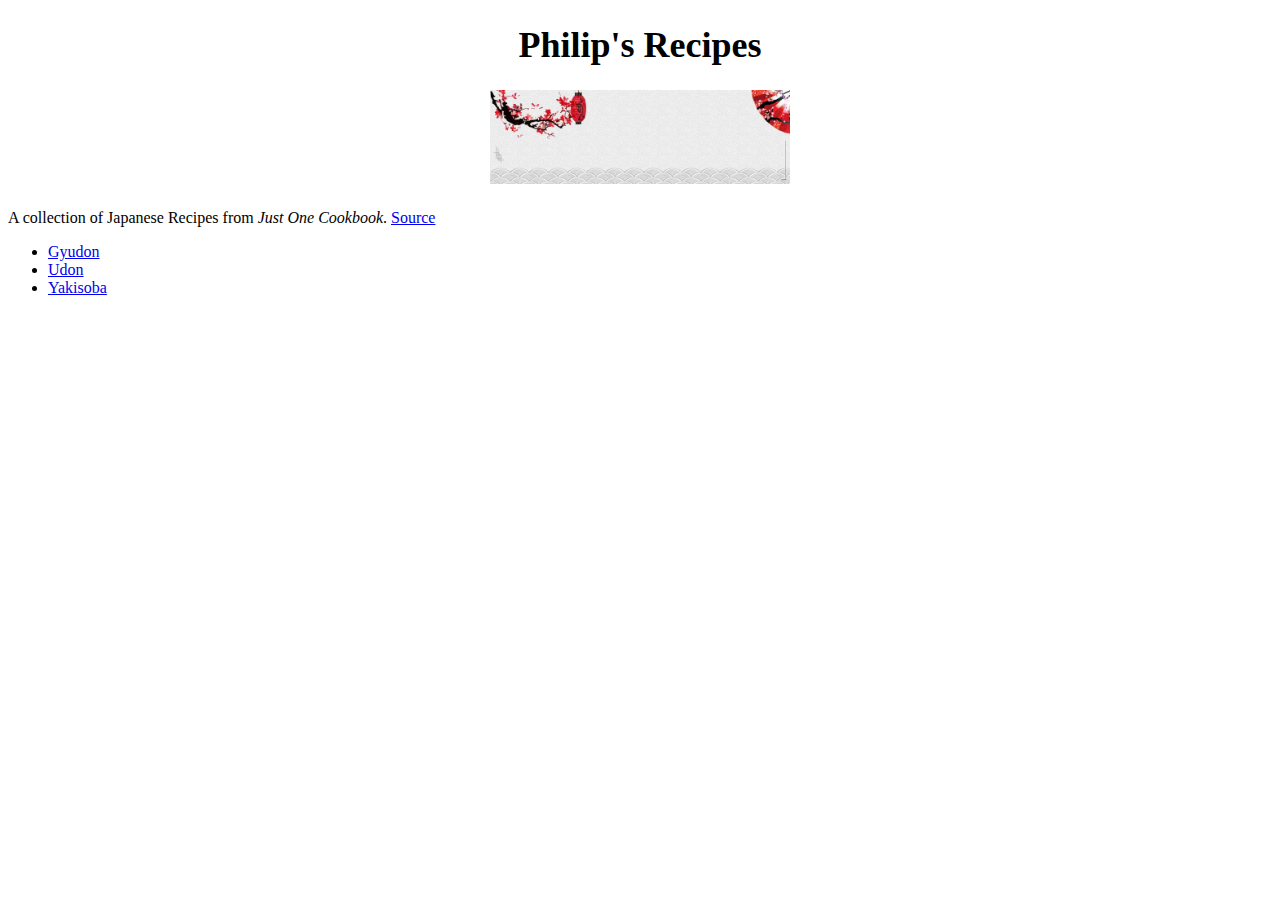
<file: index.html>
<!DOCTYPE html>

<html lang="en">
  <head>
    <meta charset="utf-8" />
    <title>Recipes</title>
    <link rel="stylesheet" href="style.css" />
  </head>

  <body>
    <h1 class="page-header">Philip's Recipes</h1>
    <img
      src="./images/homepage-banner.jpeg"
      alt="Japanese Style Banner"
      id="banner"
    />
    <p1>A collection of Japanese Recipes from <em>Just One Cookbook</em>.</p1>
    <a href="https://www.justonecookbook.com/">Source</a>
    <ul>
      <li><a href="recipes/gyudon.html">Gyudon</a></li>
      <li><a href="recipes/udon.html">Udon</a></li>
      <li><a href="recipes/yakisoba.html">Yakisoba</a></li>
    </ul>
  </body>
</html>
</file>
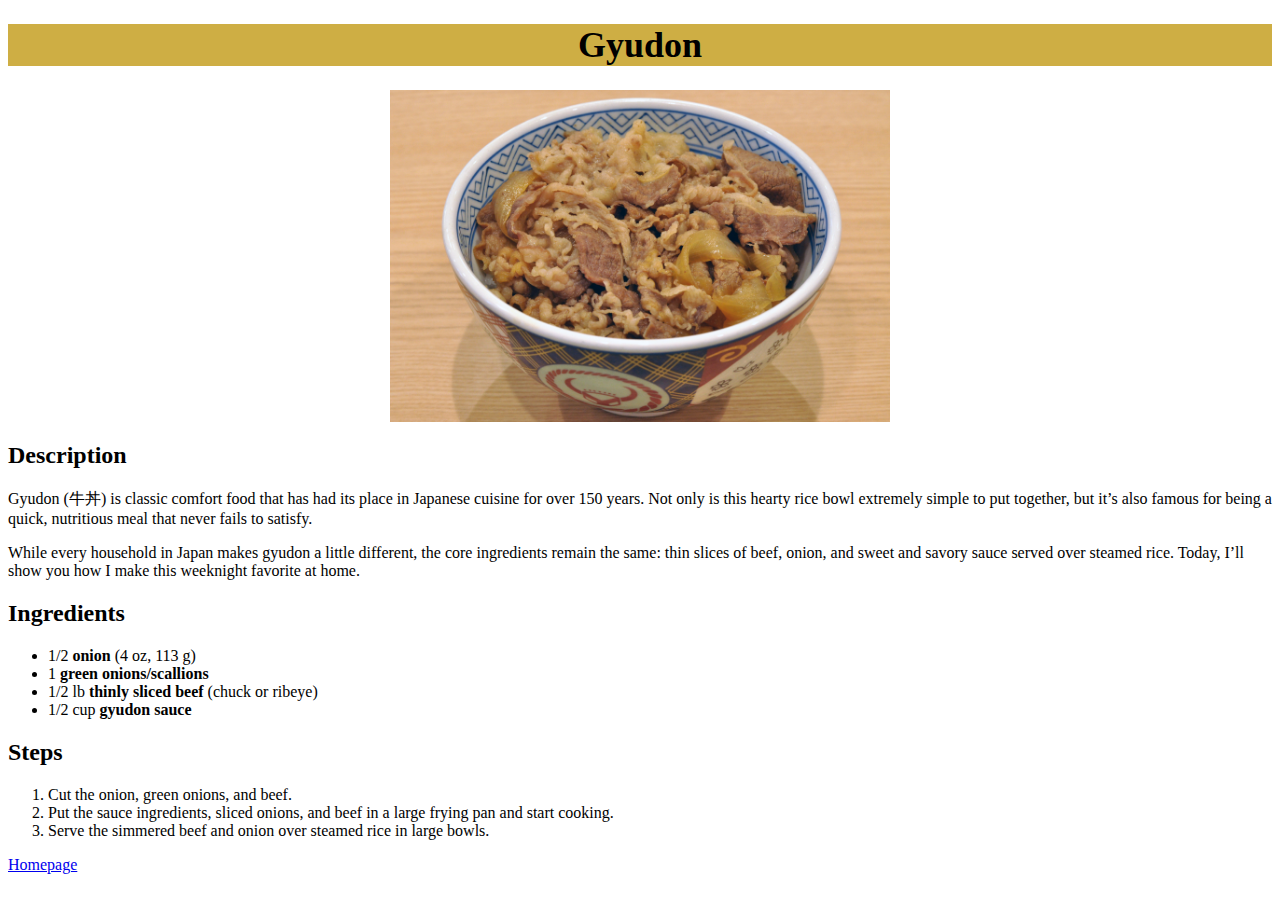
<file: recipes/gyudon.html>
<!DOCTYPE html>

<html lang="en">
  <head>
    <meta charset="utf-8" />
    <title>Gyudon</title>
    <link rel="stylesheet" href="../style.css" />
  </head>

  <body>
    <h1 class="page-header gyudon">Gyudon</h1>
    <img
      src="../images/gyudon.jpg"
      alt="A Bowl of Gyudon"
      class="recipe-image"
    />
    <h2>Description</h2>
    <p>
      Gyudon (牛丼) is classic comfort food that has had its place in Japanese
      cuisine for over 150 years. Not only is this hearty rice bowl extremely
      simple to put together, but it’s also famous for being a quick, nutritious
      meal that never fails to satisfy.
    </p>
    <p>
      While every household in Japan makes gyudon a little different, the core
      ingredients remain the same: thin slices of beef, onion, and sweet and
      savory sauce served over steamed rice. Today, I’ll show you how I make
      this weeknight favorite at home.
    </p>

    <h2>Ingredients</h2>
    <ul>
      <li>1/2 <strong>onion</strong> (4 oz, 113 g)</li>
      <li>1 <strong>green onions/scallions</strong></li>
      <li>1/2 lb <strong>thinly sliced beef </strong>(chuck or ribeye)</li>
      <li>1/2 cup <strong>gyudon sauce</strong></li>
    </ul>

    <h2>Steps</h2>
    <ol>
      <li>Cut the onion, green onions, and beef.</li>
      <li>
        Put the sauce ingredients, sliced onions, and beef in a large frying pan
        and start cooking.
      </li>
      <li>
        Serve the simmered beef and onion over steamed rice in large bowls.
      </li>
    </ol>

    <a href="../index.html">Homepage</a>
  </body>
</html>
</file>
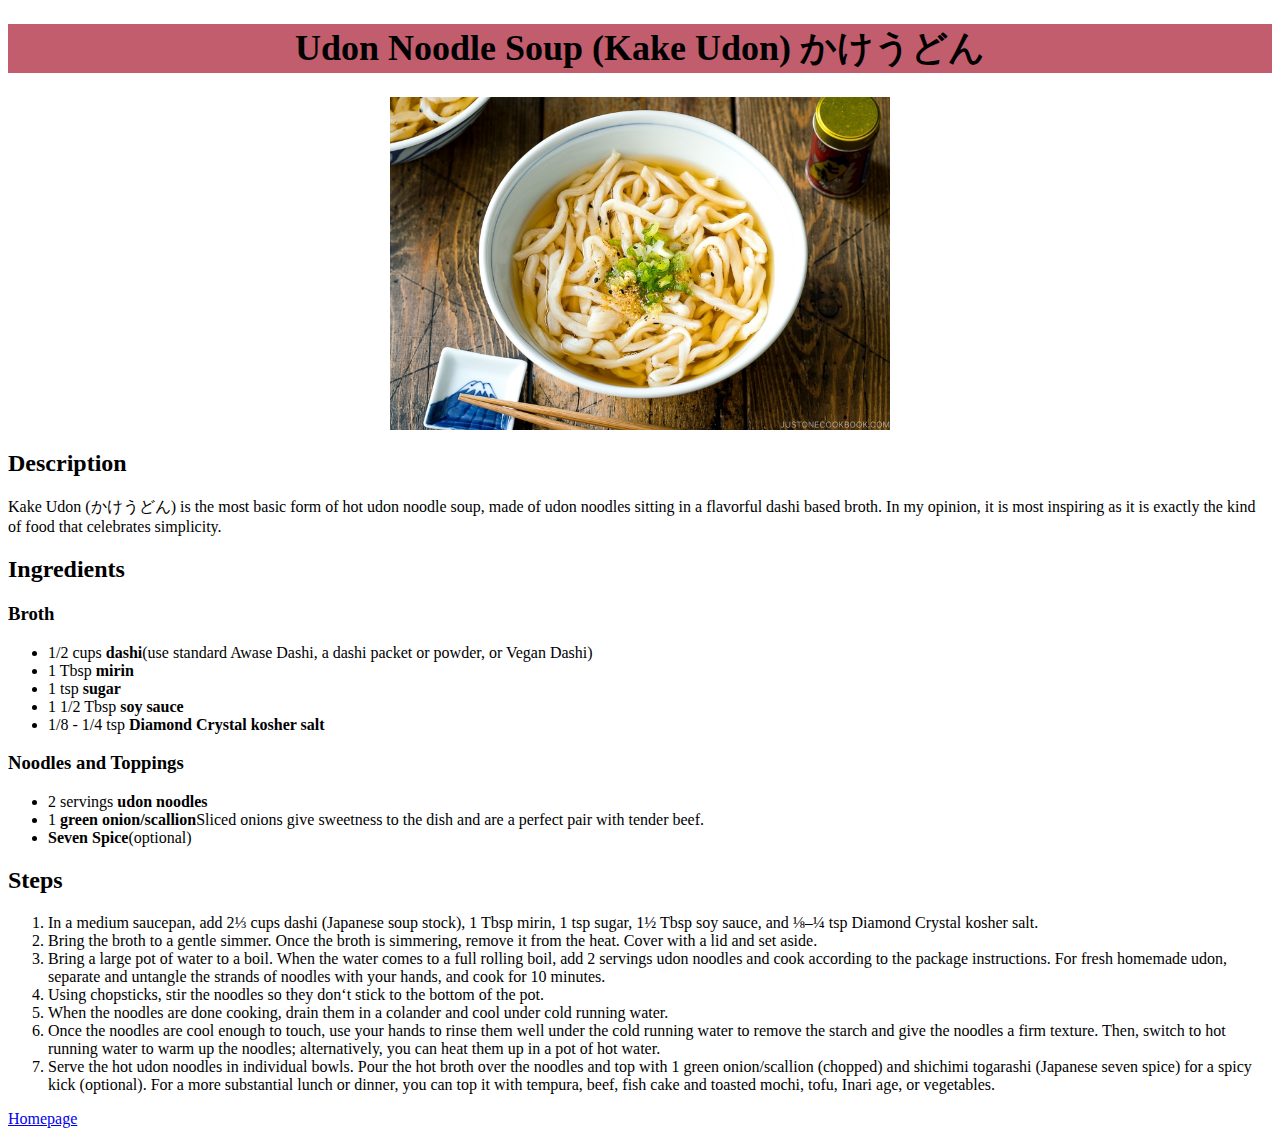
<file: recipes/udon.html>
<!DOCTYPE html>

<html lang="en">
  <head>
    <meta charset="utf-8" />
    <title>Udn</title>
    <link rel="stylesheet" href="../style.css" />
  </head>

  <body>
    <h1 class="page-header udon">Udon Noodle Soup (Kake Udon) かけうどん</h1>
    <img
      src="../images/udon.jpg"
      alt="A Bowl of Kake Udon"
      class="recipe-image"
    />
    <h2>Description</h2>
    <p>
      Kake Udon (かけうどん) is the most basic form of hot udon noodle soup,
      made of udon noodles sitting in a flavorful dashi based broth. In my
      opinion, it is most inspiring as it is exactly the kind of food that
      celebrates simplicity.
    </p>

    <h2>Ingredients</h2>

    <h3>Broth</h3>
    <ul>
      <li>
        1/2 cups <strong>dashi</strong>(use standard Awase Dashi, a dashi packet
        or powder, or Vegan Dashi)
      </li>
      <li>1 Tbsp <strong>mirin</strong></li>
      <li>1 tsp <strong>sugar</strong></li>
      <li>1 1/2 Tbsp <strong>soy sauce</strong></li>
      <li>1/8 - 1/4 tsp <strong>Diamond Crystal kosher salt</strong></li>
    </ul>

    <h3>Noodles and Toppings</h3>
    <ul>
      <li>2 servings <strong>udon noodles</strong></li>
      <li>
        1 <strong>green onion/scallion</strong>Sliced onions give sweetness to
        the dish and are a perfect pair with tender beef.
      </li>
      <li><strong>Seven Spice</strong>(optional)</li>
    </ul>

    <h2>Steps</h2>
    <ol>
      <li>
        In a medium saucepan, add 2⅓ cups dashi (Japanese soup stock), 1 Tbsp
        mirin, 1 tsp sugar, 1½ Tbsp soy sauce, and ⅛–¼ tsp Diamond Crystal
        kosher salt.
      </li>
      <li>
        Bring the broth to a gentle simmer. Once the broth is simmering, remove
        it from the heat. Cover with a lid and set aside.
      </li>
      <li>
        Bring a large pot of water to a boil. When the water comes to a full
        rolling boil, add 2 servings udon noodles and cook according to the
        package instructions. For fresh homemade udon, separate and untangle the
        strands of noodles with your hands, and cook for 10 minutes.
      </li>
      <li>
        Using chopsticks, stir the noodles so they don‘t stick to the bottom of
        the pot.
      </li>
      <li>
        When the noodles are done cooking, drain them in a colander and cool
        under cold running water.
      </li>
      <li>
        Once the noodles are cool enough to touch, use your hands to rinse them
        well under the cold running water to remove the starch and give the
        noodles a firm texture. Then, switch to hot running water to warm up the
        noodles; alternatively, you can heat them up in a pot of hot water.
      </li>
      <li>
        Serve the hot udon noodles in individual bowls. Pour the hot broth over
        the noodles and top with 1 green onion/scallion (chopped) and shichimi
        togarashi (Japanese seven spice) for a spicy kick (optional). For a more
        substantial lunch or dinner, you can top it with tempura, beef, fish
        cake and toasted mochi, tofu, Inari age, or vegetables.
      </li>
    </ol>

    <a href="../index.html">Homepage</a>
  </body>
</html>
</file>
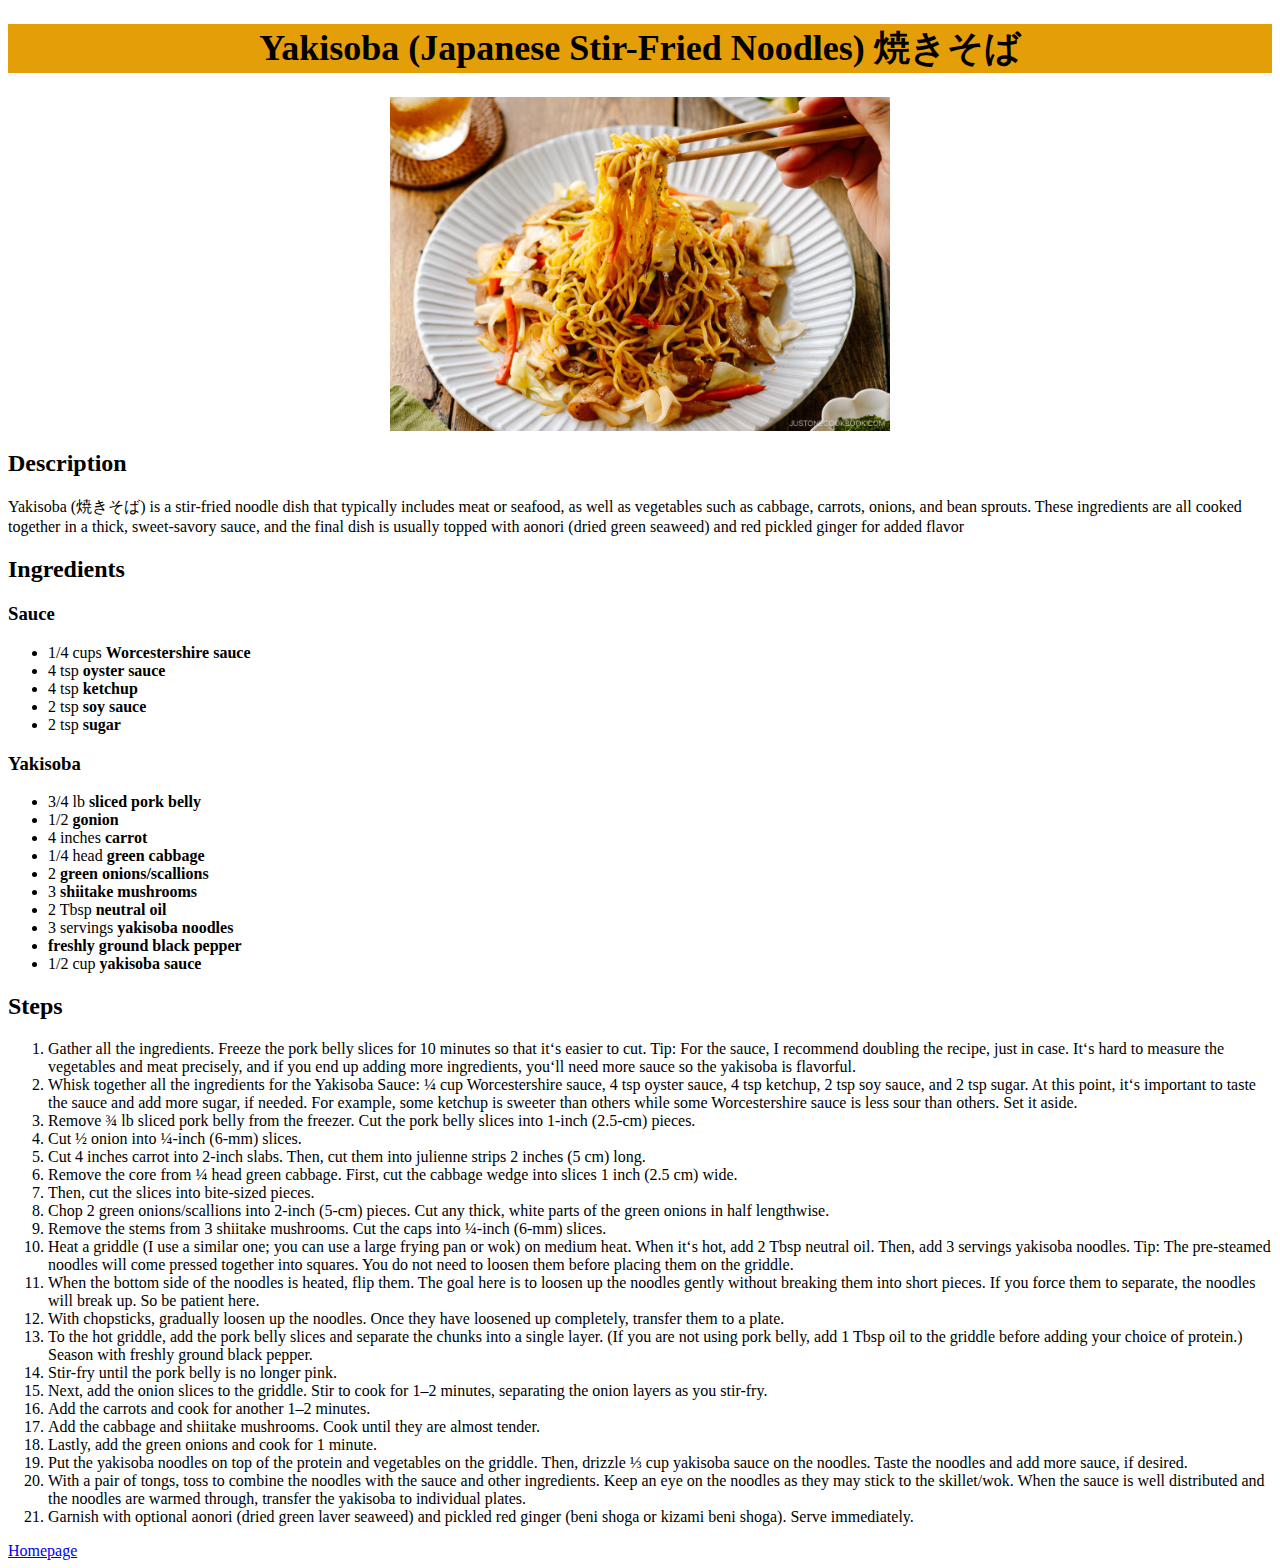
<file: recipes/yakisoba.html>
<!DOCTYPE html>

<html lang="en">
  <head>
    <meta charset="utf-8" />
    <title>Yakisoba</title>
    <link rel="stylesheet" href="../style.css" />
  </head>

  <body>
    <h1 class="page-header yakisoba">
      Yakisoba (Japanese Stir-Fried Noodles) 焼きそば
    </h1>
    <img
      src="../images/yakisoba.jpg"
      alt="A plate of yakisoba"
      class="recipe-image"
    />
    <h2>Description</h2>
    <p>
      Yakisoba (焼きそば) is a stir-fried noodle dish that typically includes
      meat or seafood, as well as vegetables such as cabbage, carrots, onions,
      and bean sprouts. These ingredients are all cooked together in a thick,
      sweet-savory sauce, and the final dish is usually topped with aonori
      (dried green seaweed) and red pickled ginger for added flavor
    </p>

    <h2>Ingredients</h2>

    <h3>Sauce</h3>
    <ul>
      <li>1/4 cups <strong>Worcestershire sauce</strong></li>
      <li>4 tsp <strong>oyster sauce</strong></li>
      <li>4 tsp <strong>ketchup</strong></li>
      <li>2 tsp <strong>soy sauce</strong></li>
      <li>2 tsp <strong>sugar</strong></li>
    </ul>

    <h3>Yakisoba</h3>
    <ul>
      <li>3/4 lb <strong>sliced pork belly</strong></li>
      <li>1/2 <strong>gonion</strong></li>
      <li>4 inches <strong>carrot</strong></li>
      <li>1/4 head <strong>green cabbage</strong></li>
      <li>2 <strong>green onions/scallions</strong></li>
      <li>3 <strong>shiitake mushrooms</strong></li>
      <li>2 Tbsp <strong>neutral oil</strong></li>
      <li>3 servings <strong>yakisoba noodles</strong></li>
      <li><strong>freshly ground black pepper</strong></li>
      <li>1/2 cup <strong>yakisoba sauce</strong></li>
    </ul>

    <h2>Steps</h2>
    <ol>
      <li>
        Gather all the ingredients. Freeze the pork belly slices for 10 minutes
        so that it‘s easier to cut. Tip: For the sauce, I recommend doubling the
        recipe, just in case. It‘s hard to measure the vegetables and meat
        precisely, and if you end up adding more ingredients, you‘ll need more
        sauce so the yakisoba is flavorful.
      </li>
      <li>
        Whisk together all the ingredients for the Yakisoba Sauce: ¼ cup
        Worcestershire sauce, 4 tsp oyster sauce, 4 tsp ketchup, 2 tsp soy
        sauce, and 2 tsp sugar. At this point, it‘s important to taste the sauce
        and add more sugar, if needed. For example, some ketchup is sweeter than
        others while some Worcestershire sauce is less sour than others. Set it
        aside.
      </li>
      <li>
        Remove ¾ lb sliced pork belly from the freezer. Cut the pork belly
        slices into 1-inch (2.5-cm) pieces.
      </li>
      <li>Cut ½ onion into ¼-inch (6-mm) slices.</li>
      <li>
        Cut 4 inches carrot into 2-inch slabs. Then, cut them into julienne
        strips 2 inches (5 cm) long.
      </li>
      <li>
        Remove the core from ¼ head green cabbage. First, cut the cabbage wedge
        into slices 1 inch (2.5 cm) wide.
      </li>
      <li>Then, cut the slices into bite-sized pieces.</li>
      <li>
        Chop 2 green onions/scallions into 2-inch (5-cm) pieces. Cut any thick,
        white parts of the green onions in half lengthwise.
      </li>
      <li>
        Remove the stems from 3 shiitake mushrooms. Cut the caps into ¼-inch
        (6-mm) slices.
      </li>
      <li>
        Heat a griddle (I use a similar one; you can use a large frying pan or
        wok) on medium heat. When it‘s hot, add 2 Tbsp neutral oil. Then, add 3
        servings yakisoba noodles. Tip: The pre-steamed noodles will come
        pressed together into squares. You do not need to loosen them before
        placing them on the griddle.
      </li>
      <li>
        When the bottom side of the noodles is heated, flip them. The goal here
        is to loosen up the noodles gently without breaking them into short
        pieces. If you force them to separate, the noodles will break up. So be
        patient here.
      </li>
      <li>
        With chopsticks, gradually loosen up the noodles. Once they have
        loosened up completely, transfer them to a plate.
      </li>
      <li>
        To the hot griddle, add the pork belly slices and separate the chunks
        into a single layer. (If you are not using pork belly, add 1 Tbsp oil to
        the griddle before adding your choice of protein.) Season with freshly
        ground black pepper.
      </li>
      <li>Stir-fry until the pork belly is no longer pink.</li>
      <li>
        Next, add the onion slices to the griddle. Stir to cook for 1–2 minutes,
        separating the onion layers as you stir-fry.
      </li>
      <li>Add the carrots and cook for another 1–2 minutes.</li>
      <li>
        Add the cabbage and shiitake mushrooms. Cook until they are almost
        tender.
      </li>
      <li>Lastly, add the green onions and cook for 1 minute.</li>
      <li>
        Put the yakisoba noodles on top of the protein and vegetables on the
        griddle. Then, drizzle ⅓ cup yakisoba sauce on the noodles. Taste the
        noodles and add more sauce, if desired.
      </li>
      <li>
        With a pair of tongs, toss to combine the noodles with the sauce and
        other ingredients. Keep an eye on the noodles as they may stick to the
        skillet/wok. When the sauce is well distributed and the noodles are
        warmed through, transfer the yakisoba to individual plates.
      </li>
      <li>
        Garnish with optional aonori (dried green laver seaweed) and pickled red
        ginger (beni shoga or kizami beni shoga). Serve immediately.
      </li>
    </ol>

    <a href="../index.html">Homepage</a>
  </body>
</html>
</file>
<file: style.css>
.page-header {
  text-align: center;
  font-size: 36px;
  font-family: Georgia, Garamond, serif;
}

#banner {
  display: block;
  margin-left: auto;
  margin-right: auto;
  height: auto;
  width: 300px;
  padding-bottom: 25px;
}

.recipe-image {
  display: block;
  margin-left: auto;
  margin-right: auto;
  height: auto;
  width: 500px;
}

.page-header.gyudon {
  background-color: rgb(206, 174, 68);
}
.page-header.udon {
  background-color: rgb(194, 93, 110);
}
.page-header.yakisoba {
  background-color: rgb(228, 158, 8);
}
</file>
